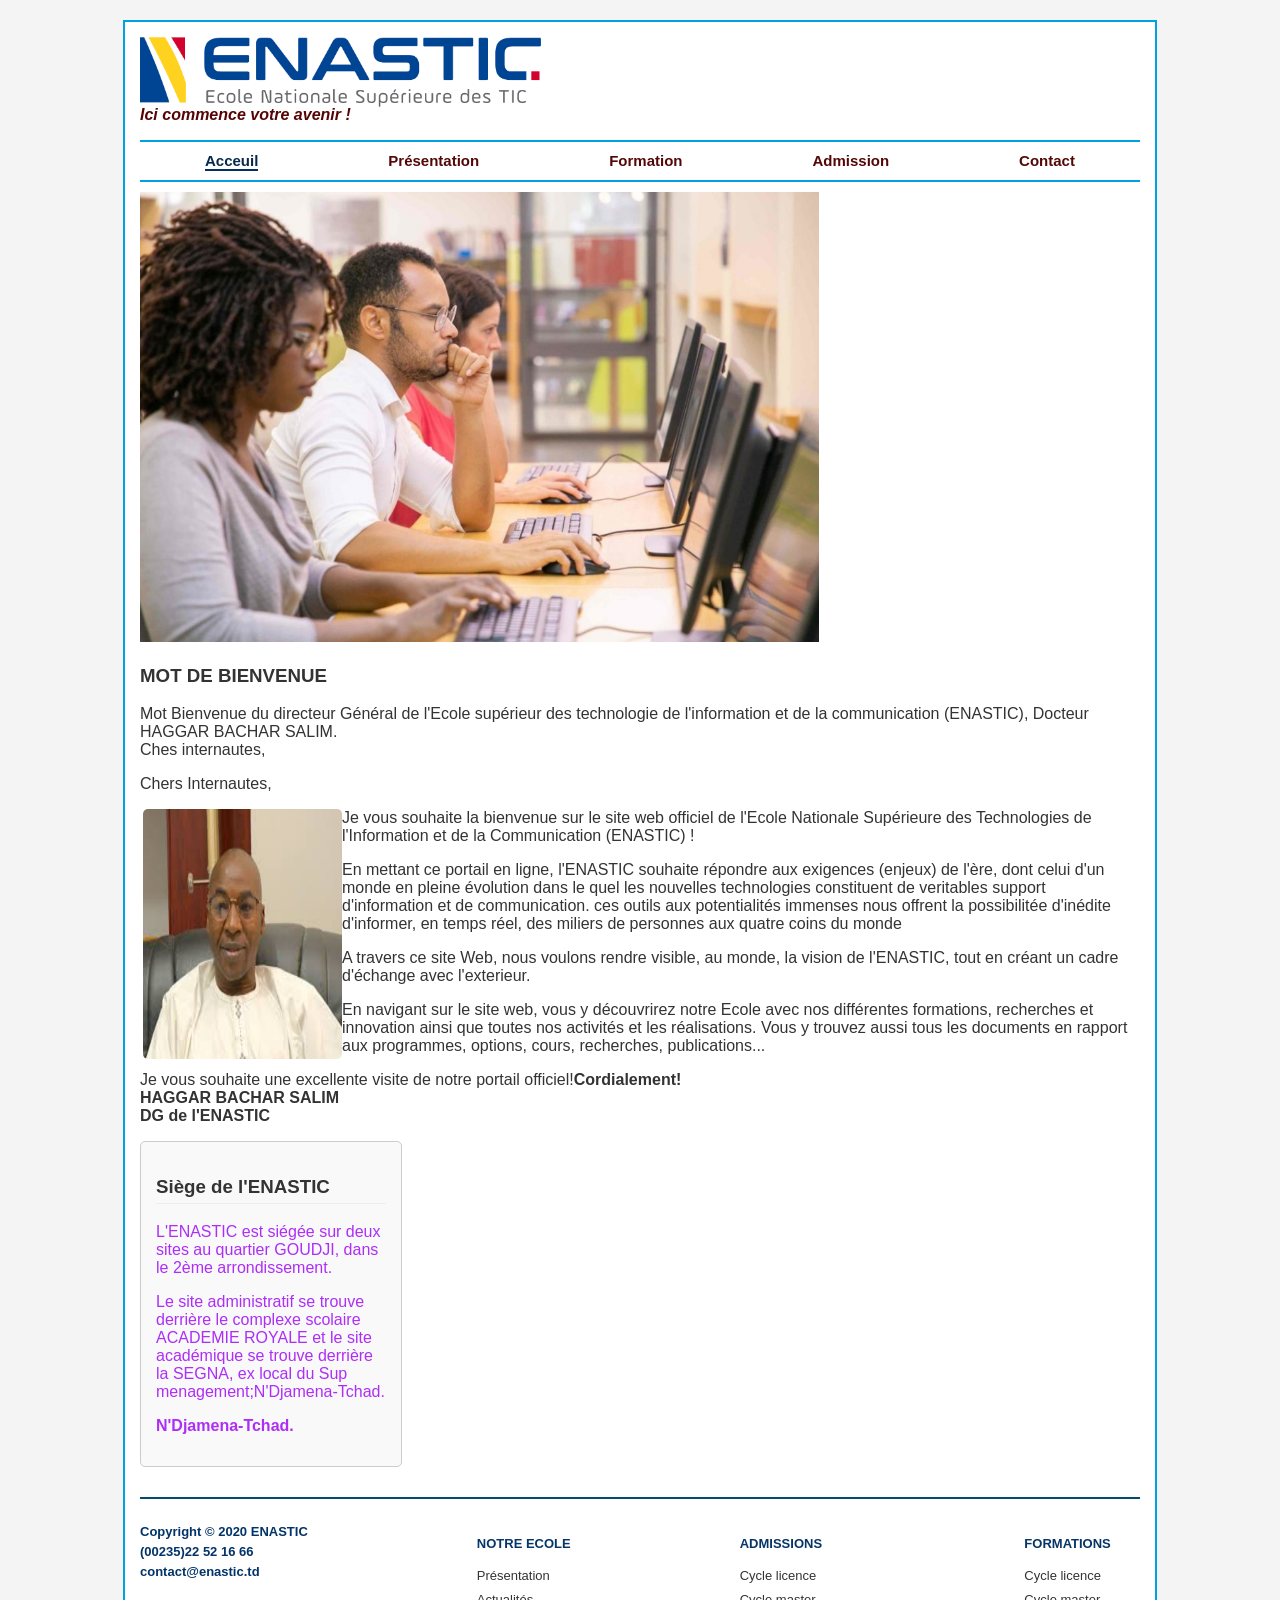
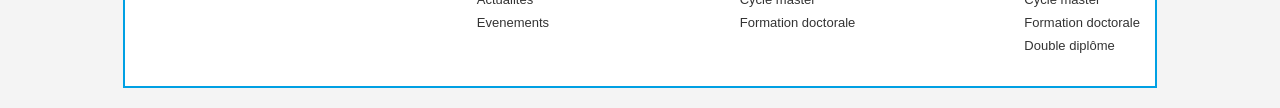
<file: index.html>
<!DOCTYPE html>
<html lang="fr">
    <head>
        <meta charset="UTF-8">
        <meta name="viewport" content="width=device-width, initial-scale=1.0">
        <title>ENASTIC - Acceuil</title>
        <link rel="stylesheet" href="style.css">
    </head> 
    <body>
     <main class="container">
    
        <header>
            <img src="logo_enastic.png" alt="Logo ENASTIC" class="logo">
             <p class="slogan">Ici commence votre avenir !</p>
        </header>
        <nav>
            <ul>
                 <li><a href="index.html" class="active">Acceuil</a></li>
                 <li><a href="presentation.html">Présentation</a></li>
                 <li><a href="formation.html">Formation</a></li>
                 <li><a href="admission.html">Admission</a></li>
                 <li><a href="contact.html">Contact</a></li>

            </ul>
        </nav>
        <img src="Screenshot_20260423_201654_Google.jpg" alt="Bannière ENASTIC" class="bannere">
        <section class="corps">
        
            <article>
                <h1>MOT DE BIENVENUE</h1>
                <p>
                    Mot Bienvenue du directeur Général de l'Ecole supérieur des technologie de l'information et de la communication (ENASTIC), Docteur HAGGAR BACHAR SALIM. <br> Ches internautes,
                </p>
                
                <p>Chers Internautes,</p>

                     <img src="Screenshot_20260424_202028_Google.jpg" alt="DG ENASTIC" class="DG_ENASTIC">   
                        <p>Je vous souhaite la bienvenue sur le site web officiel de l'Ecole Nationale Supérieure des Technologies de l'Information et de la Communication (ENASTIC) !</p>
                        <p>En mettant ce portail en ligne, l'ENASTIC souhaite répondre aux exigences (enjeux) de l'ère, dont celui d'un monde en pleine évolution dans le quel les nouvelles 
                            technologies constituent de veritables support d'information et de communication. ces outils aux potentialités immenses nous offrent la possibilitée d'inédite d'informer,
                             en temps réel, des miliers de personnes aux quatre coins du monde</p>
                             <p>A travers ce site Web, nous voulons rendre visible, au monde, la vision de l'ENASTIC, tout en créant un cadre d'échange avec l'exterieur.</p>
                        <p>En navigant sur le site web, vous y découvrirez notre Ecole avec nos différentes formations, recherches et innovation ainsi que toutes nos activités et les réalisations.
                             Vous y trouvez aussi tous les documents en rapport aux programmes, options, cours, recherches, publications...</p>
                        <p>Je vous souhaite une excellente visite de notre portail officiel!<strong>Cordialement!<br>HAGGAR BACHAR SALIM<br>DG de l'ENASTIC</strong></p>
            </article>
        </section>
            <aside class="sidebar">
                <div class="sidebar-box">
                    <h3>Siège de l'ENASTIC</h3>
                    <p>L'ENASTIC est siégée sur deux sites au quartier GOUDJI, dans le 2ème arrondissement.</p>
                    <p>Le site administratif se trouve derrière le complexe scolaire ACADEMIE ROYALE et le site académique se trouve derrière la SEGNA, ex local du Sup menagement;N'Djamena-Tchad.</p>
                    <p><strong>N'Djamena-Tchad.</strong></p>
                </div>
            </aside>
             <footer>
            <div class="footer-columns">
                <div class="footer-col">
                    <p class="copyright">Copyright © 2020 ENASTIC</p>
                    <p class="phone">(00235)22 52 16 66</p>
                    <p class="email">contact@enastic.td</p>
                </div>

                <div class="footer-col">
                    <h4>NOTRE ECOLE</h4>
                    <ul>
                        <li><a href="#">Présentation</a></li>
                        <li><a href="#">Actualités</a></li>
                        <li><a href="#">Evenements</a></li>
                    </ul>
                </div>

                <div class="footer-col">
                    <h4>ADMISSIONS</h4>
                    <ul>
                        <li><a href="#">Cycle licence</a></li>
                        <li><a href="#">Cycle master</a></li>
                        <li><a href="#">Formation doctorale</a></li>
                    </ul>
                </div>

                <div class="footer-col">
                    <h4>FORMATIONS</h4>
                    <ul>
                        <li><a href="#">Cycle licence</a></li>
                        <li><a href="#">Cycle master</a></li>
                        <li><a href="#">Formation doctorale</a></li>
                        <li><a href="#">Double diplôme</a></li>
                    </ul>
                </div>
            </div>
        </footer>
    </main>
 </body>
</html>
</file>
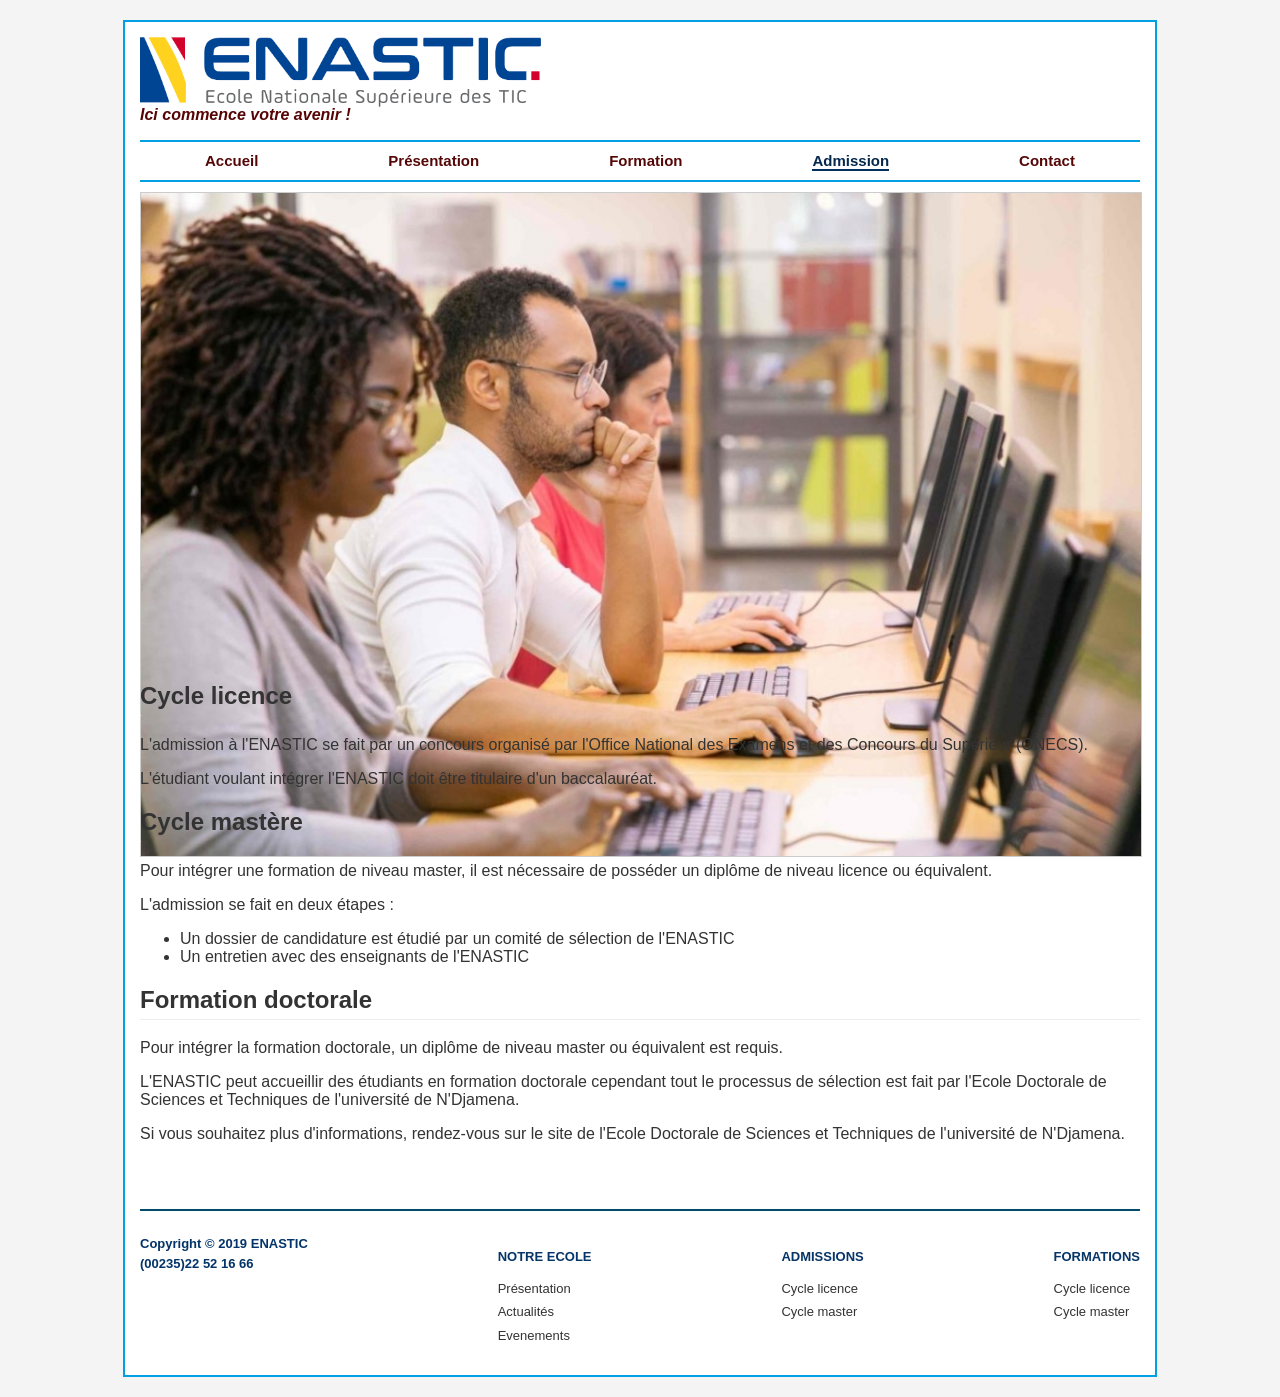
<file: admission.html>
<!DOCTYPE html>
<html lang="fr">
<head>
    <meta charset="UTF-8">
    <meta name="viewport" content="width=device-width, initial-scale=1.0">
    <title>ENASTIC - Admissions</title>
    <link rel="stylesheet" href="style.css">
</head>
<body>

    <div class="container">
        <header>
            <div class="logo-area">
                <img src="logo_enastic.png" alt="Logo ENASTIC" class="logo">
                <p class="slogan">Ici commence votre avenir !</p> 
            </div>
        </header>

        <nav>
            <ul>
                <li><a href="index.html">Accueil</a></li>
                <li><a href="presentation.html">Présentation</a></li>
                <li><a href="formation.html">Formation</a></li>
                <li><a href="admission.html" class="active">Admission</a></li>
                <li><a href="contact.html">Contact</a></li>
            </ul>
        </nav>

        <section class="banner">
            <img src="Screenshot_20260423_201654_Google.jpg" alt="Étudiants ENASTIC" class="banner">
        </section>

        <main class="main-content-full">
            <h2>Cycle licence</h2>
            <p>L'admission à l'ENASTIC se fait par un concours organisé par l'Office National des Examens et des Concours du Supérieur (ONECS).</p>
            <p>L'étudiant voulant intégrer l'ENASTIC doit être titulaire d'un baccalauréat.</p>

            <h2>Cycle mastère</h2>
            <p>Pour intégrer une formation de niveau master, il est nécessaire de posséder un diplôme de niveau licence ou équivalent.</p>
            <p>L'admission se fait en deux étapes :</p>
            <ul>
                <li>Un dossier de candidature est étudié par un comité de sélection de l'ENASTIC</li>
                <li>Un entretien avec des enseignants de l'ENASTIC</li>
            </ul>

            <h2>Formation doctorale</h2>
            <p>Pour intégrer la formation doctorale, un diplôme de niveau master ou équivalent est requis.</p>
            <p>L'ENASTIC peut accueillir des étudiants en formation doctorale cependant tout le processus de sélection est fait par l'Ecole Doctorale de Sciences et Techniques de l'université de N'Djamena.</p>
            <p>Si vous souhaitez plus d'informations, rendez-vous sur le site de l'Ecole Doctorale de Sciences et Techniques de l'université de N'Djamena.</p>
        </main>

        <footer>
            <div class="footer-columns">
                <div class="footer-col">
                    <p class="copyright">Copyright © 2019 ENASTIC</p>
                    <p class="phone">(00235)22 52 16 66</p>
                </div>
                <div class="footer-col">
                    <h4>NOTRE ECOLE</h4>
                    <ul>
                        <li><a href="#">Présentation</a></li>
                        <li><a href="#">Actualités</a></li>
                        <li><a href="#">Evenements</a></li>
                    </ul>
                </div>
                <div class="footer-col">
                    <h4>ADMISSIONS</h4>
                    <ul>
                        <li><a href="admissions.html">Cycle licence</a></li>
                        <li><a href="admissions.html">Cycle master</a></li>
                    </ul>
                </div>
                <div class="footer-col">
                    <h4>FORMATIONS</h4>
                    <ul>
                        <li><a href="formations.html">Cycle licence</a></li>
                        <li><a href="formations.html">Cycle master</a></li>
                    </ul>
                </div>
            </div>
        </footer>
    </div>

</body>
</html>
</file>
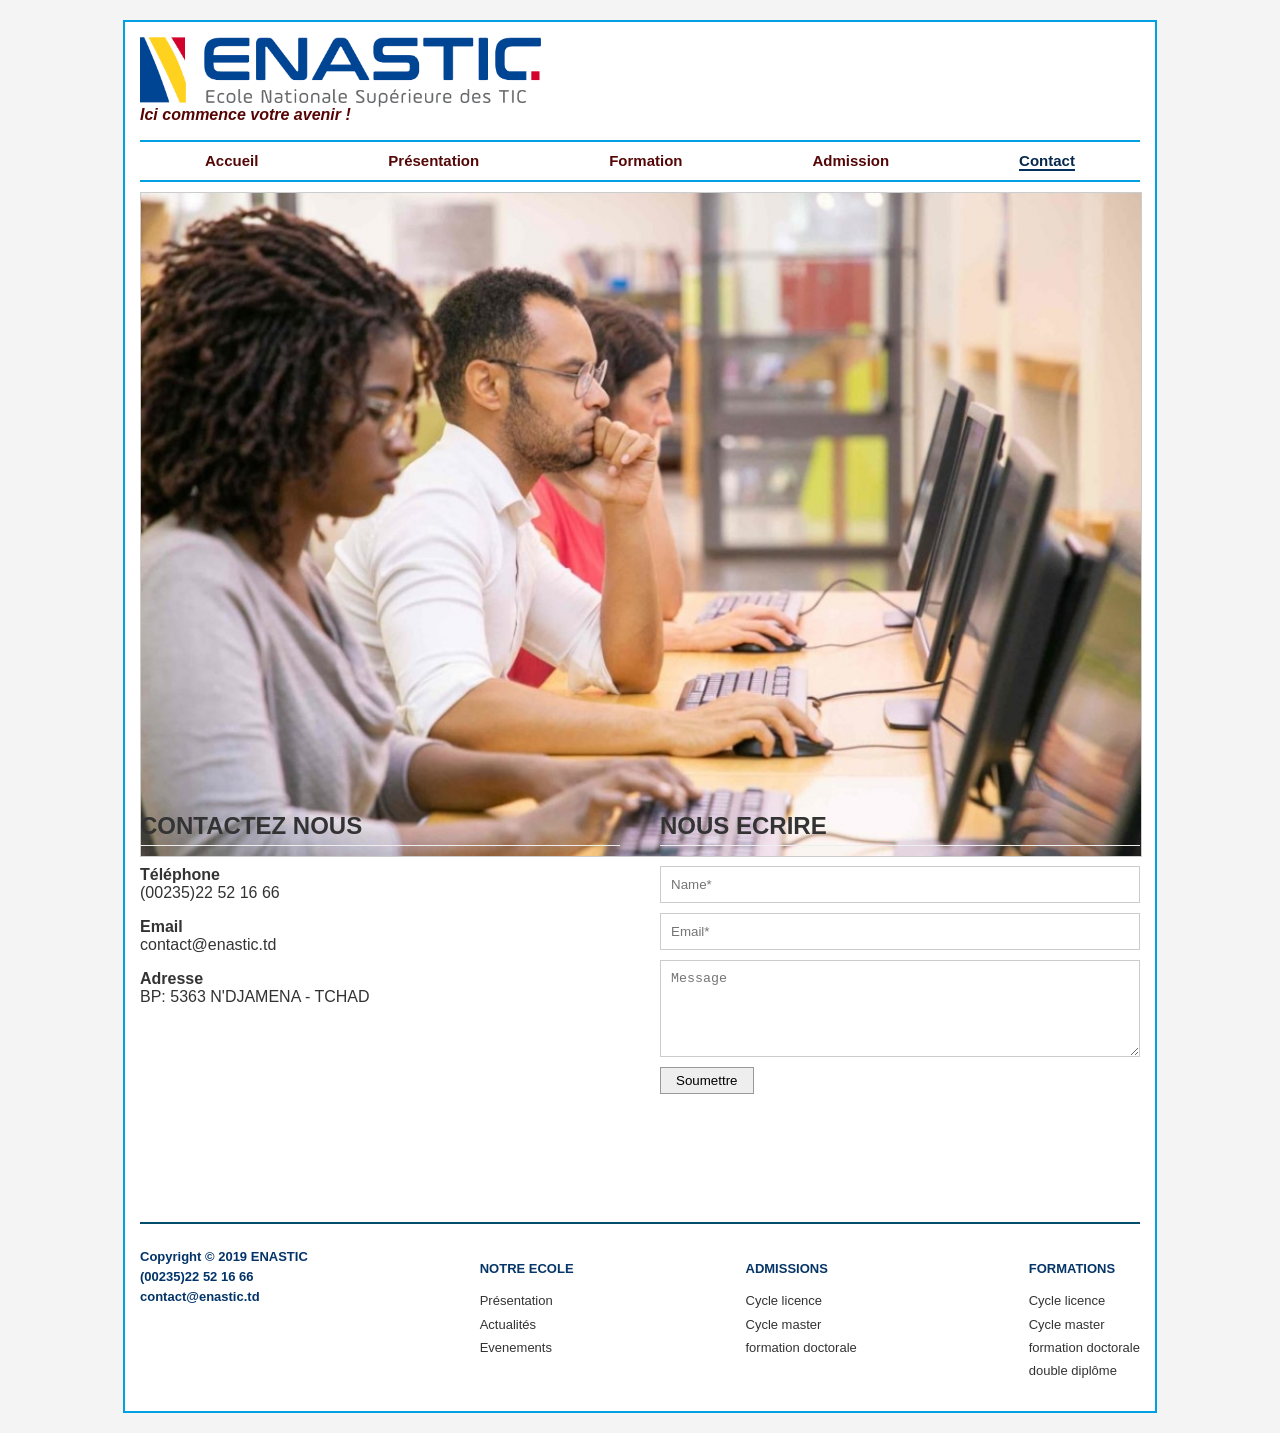
<file: contact.html>
<!DOCTYPE html>
<html lang="fr">
<head>
    <meta charset="UTF-8"> 
    <meta name="viewport" content="width=device-width, initial-scale=1.0">
    <title>ENASTIC - Contact</title>
    <link rel="stylesheet" href="style.css">
</head>
<body>

    <div class="container">
        <header>
            <div class="logo-area">
                <img src="logo_enastic.png" alt="Logo ENASTIC" class="logo">
                <p class="slogan">Ici commence votre avenir !</p>
            </div>
        </header>

        <nav>
            <ul>
                <li><a href="index.html">Accueil</a></li>
                <li><a href="presentation.html">Présentation</a></li>
                <li><a href="formation.html">Formation</a></li>
                <li><a href="admission.html">Admission</a></li>
                <li><a href="contact.html" class="active">Contact</a></li>
            </ul>
        </nav>

        <section class="banner">
            <img src="Screenshot_20260423_201654_Google.jpg" alt="Étudiants ENASTIC" class="banner">
        </section>

        <main class="main-content">
            <div class="contact-info">
                <h2>CONTACTEZ NOUS</h2>
                <p><strong>Téléphone</strong><br>(00235)22 52 16 66</p>
                <p><strong>Email</strong><br>contact@enastic.td</p>
                <p><strong>Adresse</strong><br>BP: 5363 N'DJAMENA - TCHAD</p>
            </div>

            <div class="contact-form">
                <h2>NOUS ECRIRE</h2>
                <form>
                    <input type="text" placeholder="Name*" required>
                    <input type="email" placeholder="Email*" required>
                    <textarea placeholder="Message" rows="5"></textarea>
                    <button type="submit">Soumettre</button>
                </form>
            </div>
        </main>

        <footer>
            <div class="footer-columns">
                <div class="footer-col">
                    <p class="copyright">Copyright © 2019 ENASTIC</p>
                    <p class="phone">(00235)22 52 16 66</p>
                    <p class="email">contact@enastic.td</p>
                </div>
                <div class="footer-col">
                    <h4>NOTRE ECOLE</h4>
                    <ul>
                        <li><a href="presentation.html">Présentation</a></li>
                        <li><a href="#">Actualités</a></li>
                        <li><a href="#">Evenements</a></li>
                    </ul>
                </div>
                <div class="footer-col">
                    <h4>ADMISSIONS</h4>
                    <ul>
                        <li><a href="admissions.html">Cycle licence</a></li>
                        <li><a href="admissions.html">Cycle master</a></li>
                        <li><a href="formation doctorale.html">formation doctorale</a></li>
                    </ul>
                </div>
                <div class="footer-col">
                    <h4>FORMATIONS</h4>
                    <ul>
                        <li><a href="formations.html">Cycle licence</a></li>
                        <li><a href="formations.html">Cycle master</a></li>
                        <li><a href="formation doctorale.html">formation doctorale</a></li>
                        <li><a href="dobble diplôme.html">double diplôme</a></li>
                    </ul>
                </div>
            </div>
        </footer>
    </div>
</body>
</html>
</file>
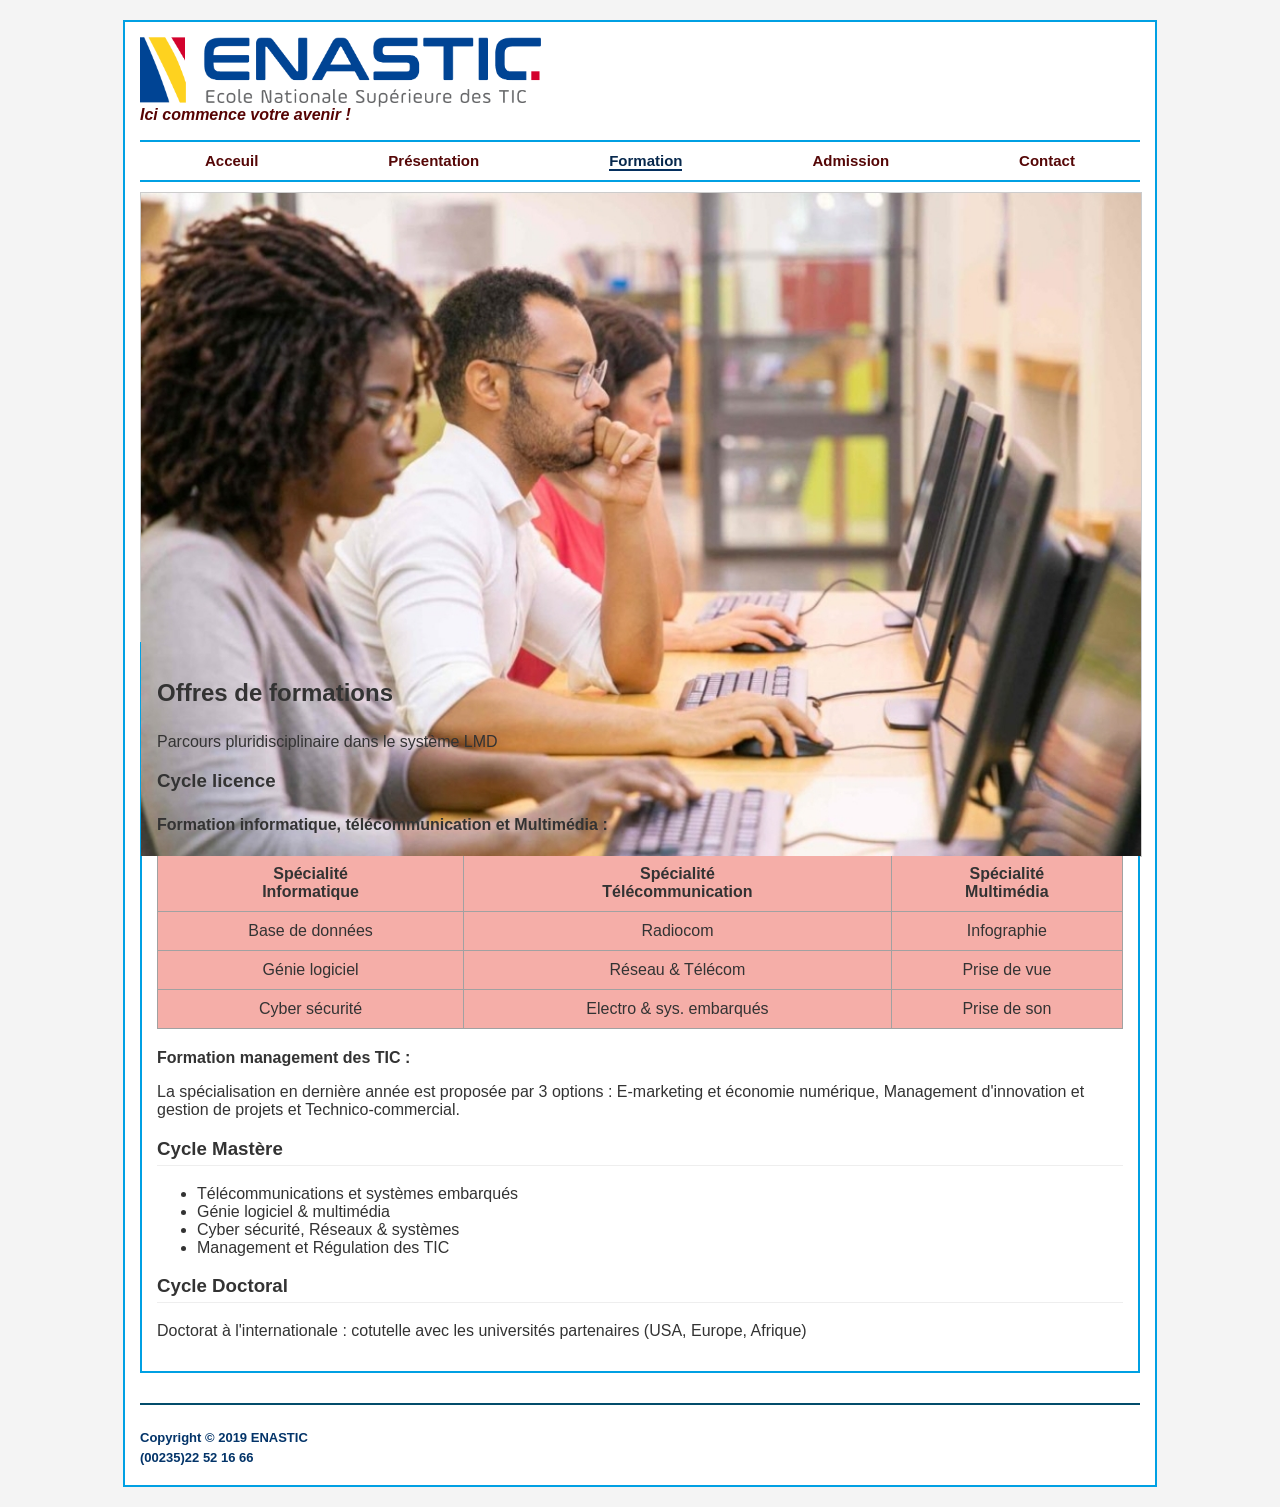
<file: formation.html>
<!DOCTYPE html>
<html lang="fr">
<head>
    <meta charset="UTF-8">
    <meta name="viewport" content="width=device-width, initial-scale=1.0">
    <title>ENASTIC - Formations</title>
    <link rel="stylesheet" href="style.css">
</head>
<body>

    <div class="container">
        <header>
            <div class="logo-area">
                <img src="logo_enastic.png" alt="Logo ENASTIC" class="logo">
                <p class="slogan">Ici commence votre avenir !</p>
            </div>
        </header>

        <nav>
            <ul>
                <li><a href="index.html">Acceuil</a></li>
                <li><a href="presentation.html">Présentation</a></li>
                <li><a href="formation.html" class="active">Formation</a></li>
                <li><a href="admission.html">Admission</a></li> 
                <li><a href="contact.html">Contact</a></li>

            </ul>
        </nav>

        <section class="banner">
            <img src="Screenshot_20260423_201654_Google.jpg" alt="Étudiants ENASTIC" class="bannere">
        </section>

        <main class="container">
            <h2>Offres de formations</h2>
            <p class="subtitle">Parcours pluridisciplinaire dans le système LMD</p>

            <h3>Cycle licence</h3>
            <p><strong>Formation informatique, télécommunication et Multimédia :</strong></p>

            <table class="formation-table">
                <thead>
                    <tr>
                        <th>Spécialité <br>Informatique</th>
                        <th>Spécialité <br>Télécommunication</th>
                        <th>Spécialité <br>Multimédia</th>
                    </tr>
                </thead>
                <tbody>
                    <tr>
                        <td>Base de données</td>
                        <td>Radiocom</td>
                        <td>Infographie</td>
                    </tr>
                    <tr>
                        <td>Génie logiciel</td>
                        <td>Réseau & Télécom</td>
                        <td>Prise de vue</td>
                    </tr>
                    <tr>
                        <td>Cyber sécurité</td>
                        <td>Electro & sys. embarqués</td>
                        <td>Prise de son</td>
                    </tr>
                </tbody>
            </table>

            <p><strong>Formation management des TIC :</strong></p>
            <p class="small-text">La spécialisation en dernière année est proposée par 3 options : E-marketing et économie numérique, Management d'innovation et gestion de projets et Technico-commercial.</p>

            <h3>Cycle Mastère</h3>
            <ul class="list-formations">
                <li>Télécommunications et systèmes embarqués</li>
                <li>Génie logiciel & multimédia</li>
                <li>Cyber sécurité, Réseaux & systèmes</li>
                <li>Management et Régulation des TIC</li>
            </ul>

            <h3>Cycle Doctoral</h3>
            <p>Doctorat à l'internationale : cotutelle avec les universités partenaires (USA, Europe, Afrique)</p>
        </main>

        <footer>
            <div class="footer-columns">
                <div class="footer-col">
                    <p class="copyright">Copyright © 2019 ENASTIC</p>
                    <p class="phone">(00235)22 52 16 66</p>
                </div>
            </div>
        </footer>
    </div>

</body>
</html>
</file>
<file: style.css>
/* --- Styles Généraux --- */
body {
    font-family: Arial, sans-serif;
    background-color: #f4f4f4;
    margin: 0;
    padding: 20px;
    color: #333;
}

.container {
    max-width: 1000px;
    margin: auto;
    background: white;
    border: 2px solid #00a0e3;
    padding: 15px;
}

/* --- Header & Nav --- */
header .logo { height: 70px; }
.slogan { color: #570404; font-weight: bold; font-style: italic; margin-top: -5px; }

nav { border-top: 2px solid #00a0e3; border-bottom: 2px solid #00a0e3; padding: 10px 0; margin: 10px 0; }
nav ul { list-style: none; padding: 0; margin: 0; display: flex; justify-content: space-around; }
nav ul li a { text-decoration: none; color: #550707; font-weight: bold; font-size: 15px; }
nav ul li a.active { color: #07284d; border-bottom: 2px solid #042f5e; }

.banner img { width: 100%; height:auto; display: block; border: 1px solid #ccc; }

/* --- Mise en page (2 colonnes) --- */
.main-content { display: flex; gap: 40px; margin-top: 150px; min-height: 400px; }
.main-content-full { padding: 20px 0; } /* Pour les pages sans sidebar */

.welcome-text, .presentation-text, .formations-text { flex: 2; text-align: justify; }
.sidebar { flex: 1; display:inline-flex; }
.sidebar-box { border: 1px solid #ccc; padding: 15px; background: #f9f9f9; border-radius: 5px; width: 230px; color: #ad2ef7;}

/* --- Tableaux (Page Formations) --- */
.formation-table { width: 100%; border-collapse: collapse; margin: 20px 0; }
.formation-table th, .formation-table td { border: 1px solid #a1a1a1; padding: 10px; text-align: center; }
.formation-table  { background-color: #f5aea8; }

/* --- Formulaire (Page Contact) --- */
.contact-info, .contact-form { flex: 1; }
.contact-form form { display: flex; direction: column; gap: 10px; display: grid; }
.contact-form input, .contact-form textarea {
    padding: 10px;
    border: 1px solid #ccc;
    width: 100%;
    box-sizing: border-box;
}
.contact-form button {
    background: #eee;
    border: 1px solid #999;
    padding: 5px 15px;
    cursor: pointer;
    width: fit-content;
}

footer { margin-top: 30px; padding-top: 20px; border-top: 2px solid #034c6b; }
.footer-columns { display: flex; justify-content: space-between; font-size: 13px; }
.footer-col h4 { color: #063568; margin-bottom: 10px; }
.footer-col ul { list-style: none; padding: 0; }
.footer-col ul li a { text-decoration: none; color: #333; line-height: 1.8; }
.copyright, .phone, .email { color: #033469; font-weight: bold; margin: 5px 0; }

h2, h3 { color: #333; border-bottom: 1px solid #eee; padding-bottom: 5px; }
.DG_ENASTIC{ 
    float: left ;
    width: 199px;
    height: 250px;
    margin-left: 3px;
    margin-bottom: 10px;
    border-radius: 5px;

}
.corps{
    display: flex;
    justify-self: space-between;
    align-items: flex-start;
    gap: 20px;
}

.log{
   width:300px; 
}
.banner{
width: auto;
height:450px;
}
.bannere{
    width: auto;
    height:450px;
}
</file>
